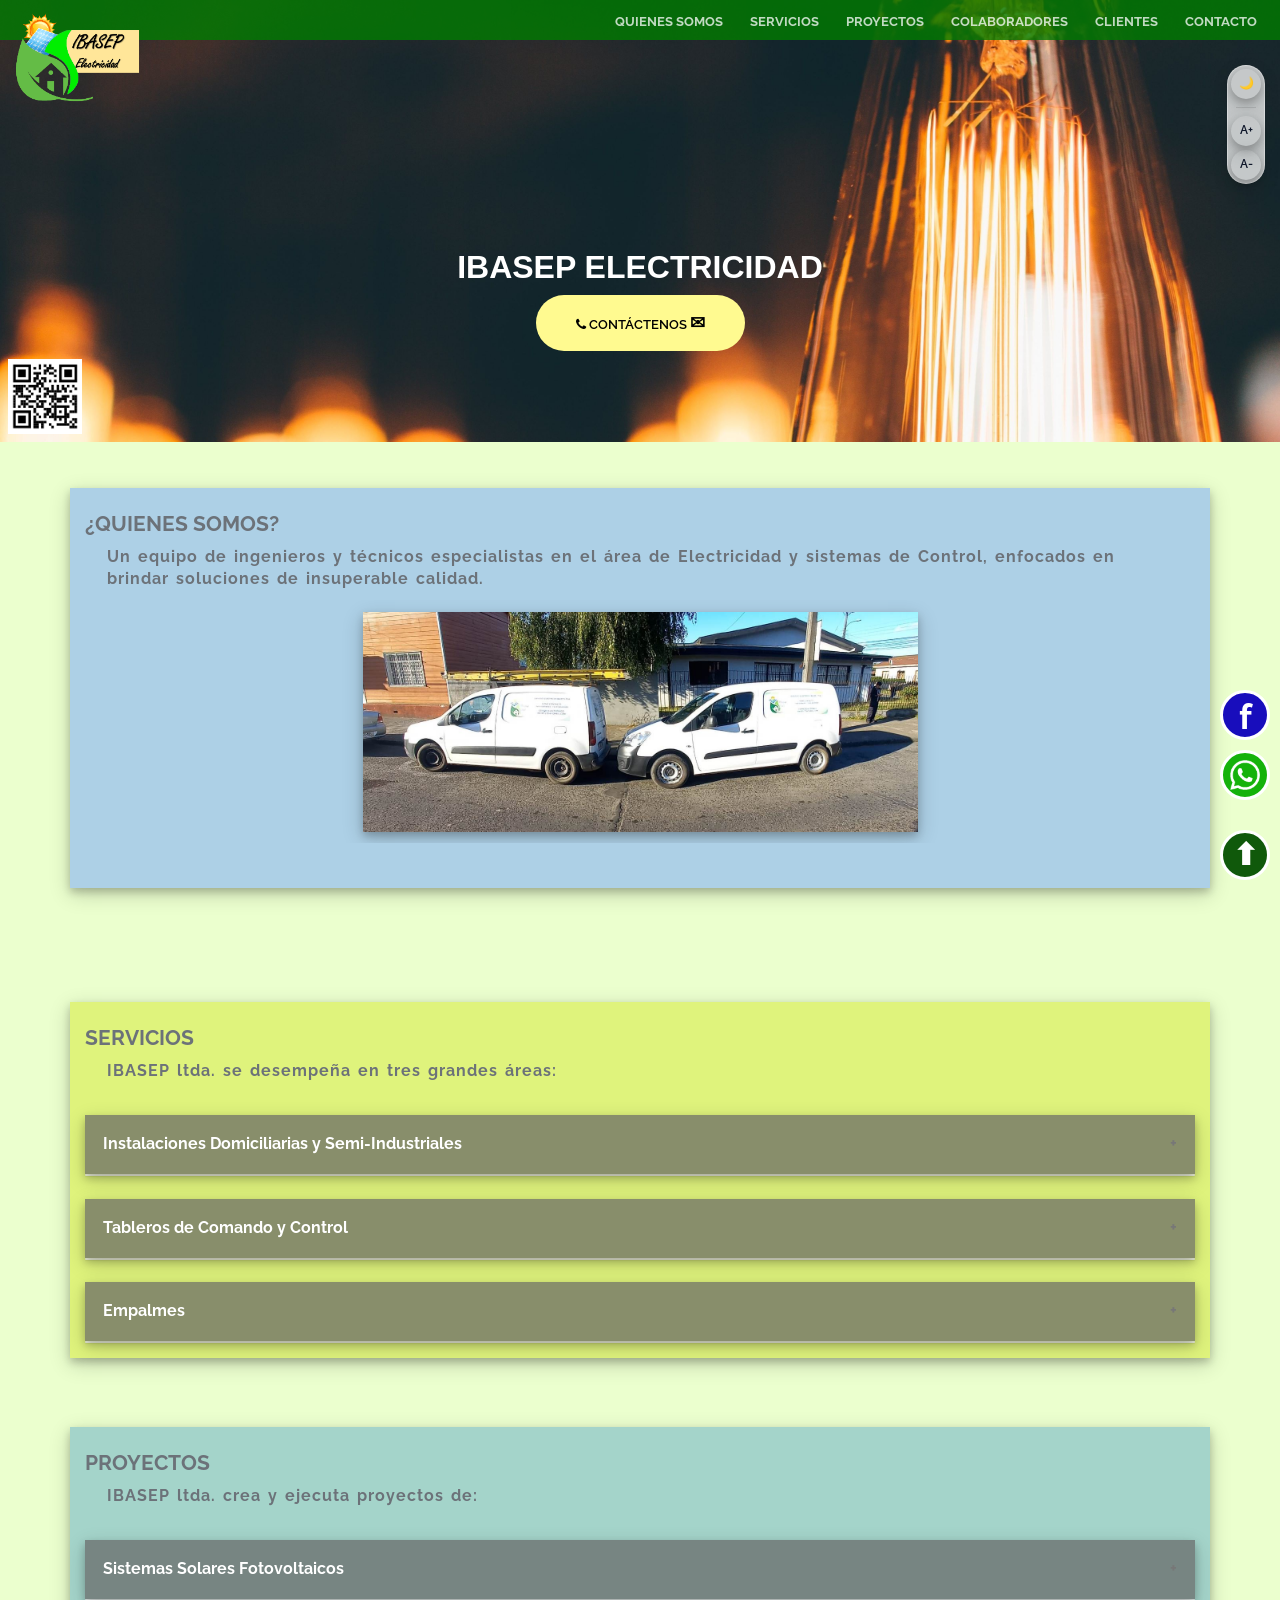
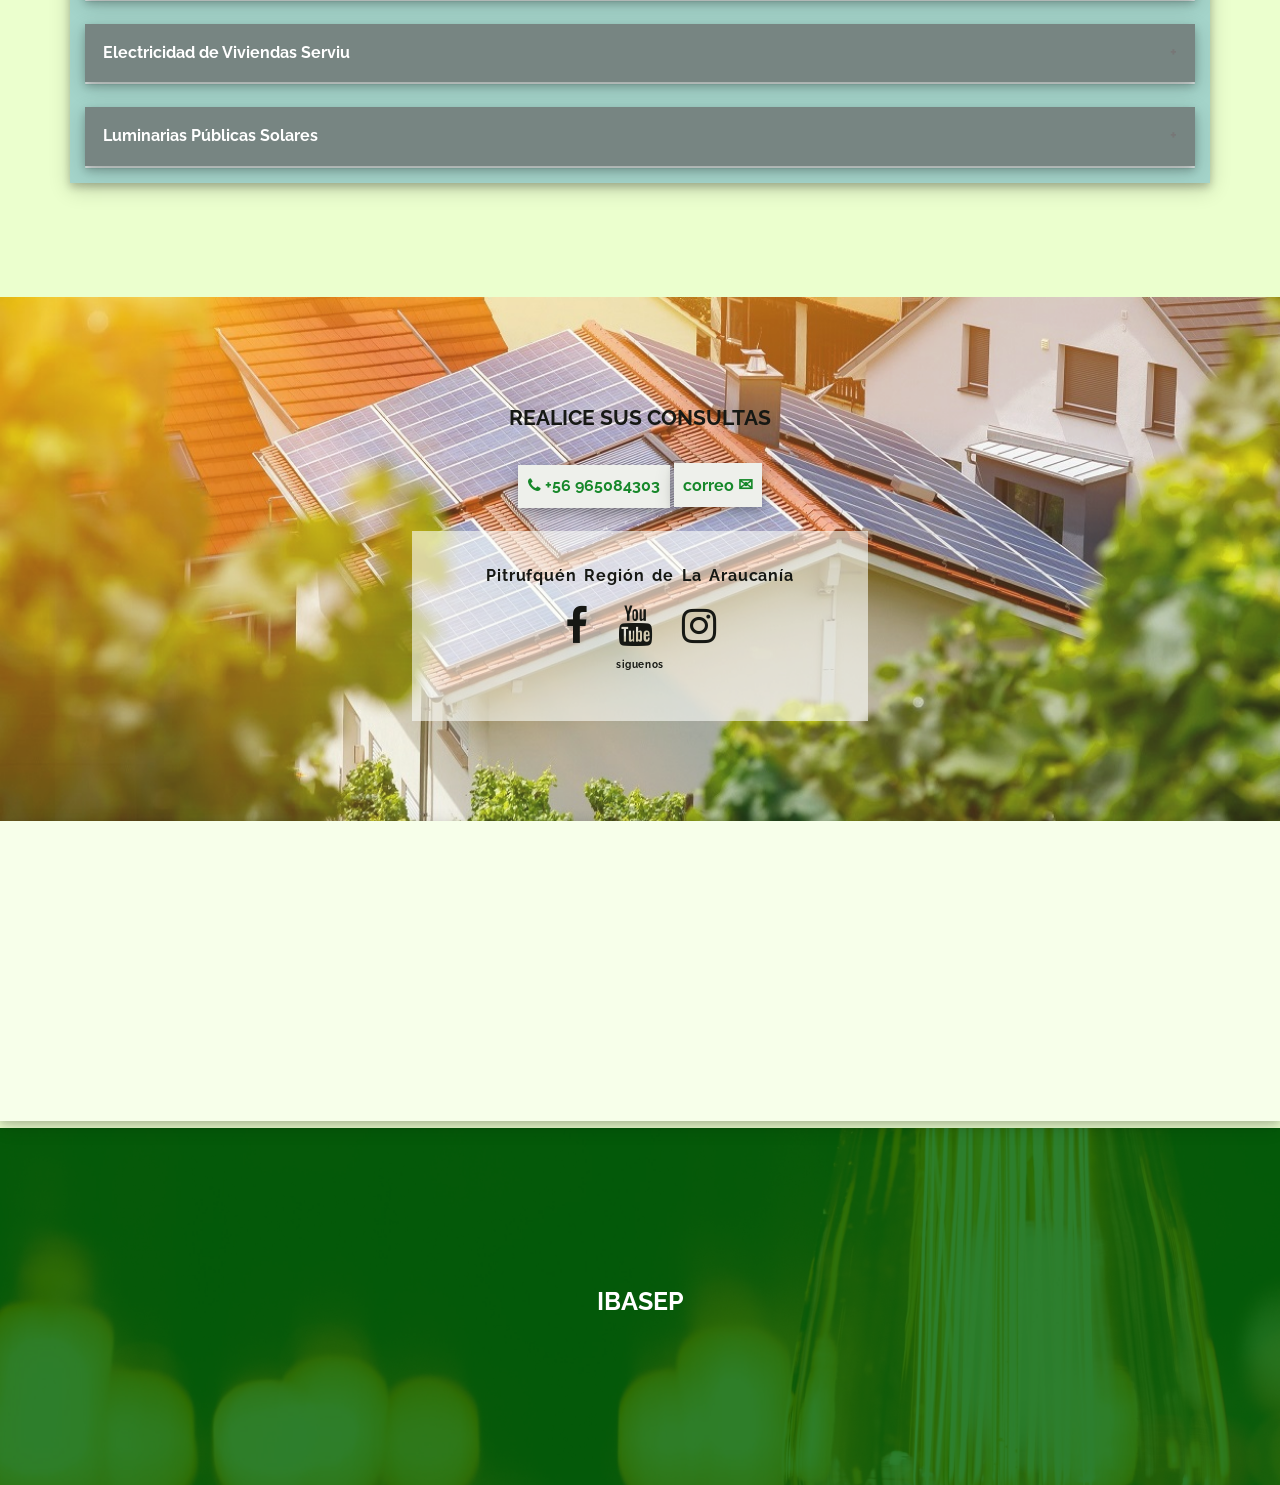
<file: index.html>
<!doctype html>
<!--[if lt IE 7]>      <html class="no-js lt-ie9 lt-ie8 lt-ie7" lang=""> <![endif]-->
<!--[if IE 7]>         <html class="no-js lt-ie9 lt-ie8" lang=""> <![endif]-->
<!--[if IE 8]>         <html class="no-js lt-ie9" lang=""> <![endif]-->
<!--[if gt IE 8]><!--> 
<html class="no-js" lang="es"> <!--<![endif]-->
<head>
    <meta charset="UTF-8">
    <meta name="description" content="">
    <meta name="viewport" content="width=device-width, initial-scale=1">
    <title>IBASEP|Pitrufquén</title>
    <link rel="apple-touch-icon" sizes="180x180" href="apple-icon-180x180.png">
    <link rel="icon" type="image/png" sizes="192x192" href="android-icon-192x192.png">
    <link rel="icon" type="image/png" sizes="32x32" href="images/icon.png">
    <link rel="icon" type="image/png" sizes="96x96" href="images/icon.png">
    <link rel="icon" type="image/png" sizes="16x16" href="images/icon.png">
    <link rel="stylesheet" href="css/bootstrap.min.css">
    <link rel="stylesheet" href="css/flexslider.css">
    <link rel="stylesheet" href="css/jquery.fancybox.css">
    <link rel="stylesheet" href="css/main.css">
    <link rel="stylesheet" href="css/responsive.css">
    <link rel="stylesheet" href="css/animate.min.css">
    <link rel="stylesheet" href="https://maxcdn.bootstrapcdn.com/font-awesome/4.4.0/css/font-awesome.min.css">

    <link rel="stylesheet" href="css/estilo_form.css">
    <link rel="stylesheet" href="css/acces.css">
	
</head>

<body>
        <!--
        <audio controls src="audios/departamentos.mp3" type="audio/mp3" style="top: 1000px; width: 400px; opacity: 80%;"></audio>
        -->
	<section class="banner" role="banner">
        <header id="header">
            <a class="logo" href="#"><img src="images/logo.png" alt="" width="130px" height="auto" style="margin: 1% 2%;"></a>

            <div class="header-content clearfix">
                
                <nav class="navigation" role="navigation">
                    <ul class="primary-nav">  
						<li><a href="#quienessomos">QUIENES SOMOS</a></li>
						<li><a href="#servicios">SERVICIOS</a></li>
						<li><a href="#proyectos">PROYECTOS</a></li>
						<li><a href="#colaboradores">COLABORADORES</a></li>
						<li><a href="#clientes">CLIENTES</a></li>
                        <li><a href="#contacto">Contacto</a></li>                                          
                    </ul>
                </nav>
                <a href="#" class="nav-toggle">Menu<span></span></a>
            </div><!-- header content -->
        </header><!-- header -->
        <div class="container">
            <div class="col-md-10 col-md-offset-1">
                <div class="banner-text text-center">
                    <h1>IBASEP ELECTRICIDAD<br></h1>
                    <a href="#contacto" class="btn btn-large" style="color: black;"><i class="fa fa-phone"></i> Cont&aacute;ctenos <span style="font-size: 18px;">&#9993</span></a>
                </div><!-- banner text -->
            </div>
        </div>
            <!--QR para escanear y acceder desde el movil-->
            <img style="position: relative; padding:8px; width: 90px; border: 0px;" src="images/qr_ibasep.png">
            <!-- Menú de Accesibilidad - Tamaño de Letra - Modo Oscuro
            <button id="aumentar" title="Aumentar tamaño de letra">+ A</button>
            <button id="disminuir" title="Disminuir tamaño de letra">- A</button>
            <button id="modo" title="Fondo Oscuro/Claro" class="btn-dark" onclick="cambiarModo()">☀</button>-->
    </section><!-- fin banner -->
        
<div class="container">

		 <br><br>
		<!--QUIENES SOMOS -->
		<section id="quienessomos">
		   <h5>¿QUIENES SOMOS?</h5>
		   <p>Un equipo de ingenieros y técnicos especialistas en el área de Electricidad y sistemas de Control, enfocados en brindar soluciones de insuperable calidad.</p>
			<a href="images/movil.jpeg" class="work-box"><img src="images/movil.jpeg"></a>
			<br><br>

		</section><br><br><br>
		   <!--FIN QUIENES SOMOS -->

		<br><br>
		<!-- SERVICIOS -->
		<section id="servicios">
		   <h5 id="">SERVICIOS</h5>

		   <p>IBASEP ltda. se desempeña en tres grandes áreas:</p>

			<br>
		   <button class="mas">Instalaciones Domiciliarias y Semi-Industriales</button>
		   <div class="panel">
			<br><br>
			   <p>Instalaciones domiciliarias, reparación de líneas, instalaciones semi-industriales</p>
				<a href="images/servicios/servicios (1) - info.jpg" class="work-box"><img src="images/servicios/servicios (1).jpeg"></a>
			   	<a href="images/servicios/servicios (2) - info.jpg" class="work-box"><img src="images/servicios/servicios (2).jpeg"></a>
				
				<a href="images/servicios/servicios (4) - info.jpg" class="work-box"><img src="images/servicios/servicios (4).jpg"></a>
				<a href="images/servicios/servicios (5) - info.jpg" class="work-box"><img src="images/servicios/servicios (5).jpg"></a>
				<a href="images/servicios/servicios (8) - info.jpg" class="work-box"><img src="images/servicios/servicios (8).jpeg"></a>
				
			 <p></p>
			<br><br>
		   </div>
			<br>
		   <button class="mas">Tableros de Comando y Control</button>
		   <div class="panel">
			<br><br>
			   <a href="images/servicios/servicios (3) - info.jpg" class="work-box"><img src="images/servicios/servicios (3).jpeg"></a>
			   <a href="images/servicios/servicios (10) - info.jpg" class="work-box"><img src="images/servicios/servicios (10).jpeg"></a>
			   <a href="images/servicios/servicios (7) - info.jpg" class="work-box"><img src="images/servicios/servicios (7).jpeg"></a>
			   <a href="images/servicios/servicios (9) - info.jpg" class="work-box"><img src="images/servicios/servicios (9).jpeg"></a>
			    
			 <p></p>
			<br><br>
		   </div>
			<br>
		   <button class="mas">Empalmes</button>
		   <div class="panel">
			<br><br>
			 <p></p>
			<br><br>
		   </div>
		</section><br><br><br>
		<!-- FIN SERVICIOS -->
		<!-- PROYECTOS -->
		<section id="proyectos">
		   <h5 id="">PROYECTOS</h5>

		   <p>IBASEP ltda. crea y ejecuta proyectos de:</p>

			<br>
		   <button class="mas">Sistemas Solares Fotovoltaicos</button>
		   <div class="panel">
			<br><br>
			   <a href="images/proyectos/proyecto (2) - info.jpg" class="work-box"><img src="images/proyectos/proyecto (2).jpeg"></a>
			   <a href="images/proyectos/proyecto (3) - info.jpg" class="work-box"><img src="images/proyectos/proyecto (3).jpeg"></a>
			    <a href="images/proyectos/proyecto (11) - info.jpg" class="work-box"><img src="images/proyectos/proyecto (11).jpg"></a>
			    <a href="images/proyectos/proyecto (12) - info.jpg" class="work-box"><img src="images/proyectos/proyecto (12).jpg"></a>
			   <a href="images/proyectos/proyecto (13) - info.jpg" class="work-box"><img src="images/proyectos/proyecto (13).jpg"></a>
			 <p></p>
			<br><br>
		   </div>
			<br>
		   <button class="mas">Electricidad de Viviendas Serviu</button>
		   <div class="panel">
			<br><br>
			   <a href="images/proyectos/proyecto (6).jpeg" class="work-box"><img src="images/proyectos/proyecto (6).jpeg"></a>
			   <a href="images/proyectos/proyecto (7).jpeg" class="work-box"><img src="images/proyectos/proyecto (7).jpeg"></a>
			   <a href="images/proyectos/proyecto (8).jpeg" class="work-box"><img src="images/proyectos/proyecto (8).jpeg"></a>

			 <p></p>
			<br><br>
		   </div>
			<br>
		   <button class="mas">Luminarias Públicas Solares</button>
		   <div class="panel">
			<br><br>
			 <p></p>
			<br><br>
		   </div>
		</section><br><br><br>
		<!-- FIN PROYECTOS -->
	
		<!-- COLABORADORES -->
		<section id="colaboradores">
			
		</section>
		<!-- FIN COLABORADORES -->
		<!-- CLIENTES -->
		<section id="clientes">
			
		</section>
		<!-- FIN CLIENTES -->
</div><br><br>
	
 <!-- barra -->
    <section id="barra" style="height: 0px;"></section>

<div id="contacto" style="width: 100%; opacity: 0.9;">
    <section id="contactobox" class="container text-center">
        <h5>Realice sus consultas</h5><br>
        <a href="tel:+56965084303" target="_blank"><button style="padding: 10px;"><i class="fa fa-phone"></i> +56 965084303</button></a>
        <a href="mailto:ibasep.ltda@gmail.com" target="_blank"><button style="padding: 9px;"> correo <span style="font-size: 18px;">&#9993</span></button></a>
		<br><br>

		<div id="rrss">
			<p style="font-size: 1rem;">Pitrufquén Región de La Araucanía</p>

			<a href="https://www.facebook.com/profile.php?id=100091208290099" target="_blank"><i class="fa fa-facebook" style="color: black;"></i></a>&nbsp;&nbsp;
			<a href="https://www.youtube.com/@ibaseppitrufquen" target="_blank"><i class="fa fa-youtube" style="color: black;"></i></a>&nbsp;&nbsp;
			<a href="https://www.instagram.com/ibasep_pitrufquen/" target="_blank"><i class="fa fa-instagram" style="color: black;"></i></a>
			<p style="font-size: 10px;">siguenos</p>
		</div>
    </section>
</div>
<div>    <!-- MAPA -->
	<iframe src="https://www.google.com/maps/embed?pb=!1m18!1m12!1m3!1d396960.83634991635!2d-72.92635251437882!3d-38.98664118353519!2m3!1f0!2f0!3f0!3m2!1i1024!2i768!4f13.1!3m3!1m2!1s0x9614e3b5aa217be7%3A0x96d79e02a33a891c!2zUGl0cnVmcXXDqW4sIEFyYXVjYW7DrWE!5e0!3m2!1ses!2scl!4v1679243034115!5m2!1ses!2scl" width="100%" height="300" style="border:0; opacity: 0.8;" allowfullscreen="" loading="lazy" referrerpolicy="no-referrer-when-downgrade"></iframe>
	<br>
</div>
    
 <footer id="foot" class="footer">
        <div class="footer-top">
            <div class="container">
                <div class="row">
                    
                  <h5>IBASEP</h5>  
                  
                </div>
            </div>
        </div>
    </footer><!-- footer -->
	<a href="https://www.facebook.com/profile.php?id=100091208290099" target="_blank" id="face" style="width: 50px; height: 50px; position: fixed; right: 10px; bottom: 160px; z-index: 1000; padding: 1px; border: solid white 3px; border-radius: 50px; background-color: rgba(13,0,187,0.95); color: white; font-size: 35px; text-decoration: none; text-align: center; z-index: 10;"><span style="bottom: 2px; position: relative;">f</span></a>
	
	<a href="https://api.whatsapp.com/send?phone=56965084303&text=Desde Web Ibasep, Hola mi nombre es " target="_blank" id="wsp" style="width: 50px; height: 50px; position: fixed; right: 10px; bottom: 100px; z-index: 1000; padding: 1px; border: solid white 3px; border-radius: 50px; background-color: rgba(10,174,0,0.95); color: white; font-size: 35px; text-decoration: none; text-align: center; z-index: 10;"><img src="images/wsp.png" style="width: 30px; bottom: 7px; position: relative;"></a>
	
	
	<a href="#" id="up" style="width: 50px; height: 50px; position: fixed; right: 10px; bottom: 20px; z-index: 1000; padding: 1px; border: solid white 3px; border-radius: 50px; background-color: rgba(5,81,0,0.95); color: white; font-size: 30px; text-decoration: none; text-align: center; z-index: 100;">&#11014;</a>

<div class="accessibility-panel">
    <button id="theme-toggle" class="access-btn" title="Cambiar tema (Claro/Oscuro)">
        <span class="icon-sun">☀️</span>
        <span class="icon-moon">🌙</span>
    </button>
    <div class="panel-divider"></div>
    <button id="font-increase" class="access-btn" title="Aumentar tamaño de letra">A+</button>
    <button id="font-decrease" class="access-btn" title="Disminuir tamaño de letra">A-</button>
</div>


<!--    
	<button onclick="showDialog()" style="position: fixed; left: 0; bottom: 0; z-index: 1000; padding: 2px;">Contactar al desarrollador</button>

	<dialog id="myDialog" style="background-color: rgba(255,255,255,.8); position: fixed; right: 0; bottom: 0; z-index: 1000; padding: 2px; border: solid 0px;   box-shadow: 0 4px 8px 0 rgba(0, 0, 0, 0.2), 0 6px 20px 0 rgba(0, 0, 0, 0.19);">
		<span style="font-size: 12px;"><b>Benito Ordo&ntilde;ez: </b></span><button onclick="closeDialog()" style="float: right; padding: 2px 5px; border-radius: 10px;">X</button><br><br>
		<a href="https://api.whatsapp.com/send?phone=+56955152485&text=Hola,%20soy%20...,%20Revisada%20la%20nueva%20página%20web%20tengo%20las%20siguientes%20observaciones:%20" target="_blanck"><img src="logoW.png"/></a><br><br>
		<a href="mailto:benitoordonez@gmail.com"><img src="correo.png"> </a>
	</dialog>
-->

<script>
	document.addEventListener('DOMContentLoaded', () => {
    const themeToggle = document.getElementById('theme-toggle');
    const fontIncrease = document.getElementById('font-increase');
    const fontDecrease = document.getElementById('font-decrease');
    const body = document.body;
    const html = document.documentElement;

    // --- LÓGICA DE TEMA (CLARO/OSCURO) ---
    // Cargar preferencia guardada si existe
    if (localStorage.getItem('theme') === 'dark') {
        body.classList.add('oscuro');
    }

    themeToggle.addEventListener('click', () => {
        body.classList.toggle('oscuro');
        // Persistir la elección del ciudadano
        if (body.classList.contains('oscuro')) {
            localStorage.setItem('theme', 'dark');
        } else {
            localStorage.setItem('theme', 'light');
        }
    });

    // --- LÓGICA DE TAMAÑO DE LETRA FLOTANTE ---
    let currentSizePercent = parseInt(localStorage.getItem('fontSizePercent')) || 100;
    
    // Aplicar el tamaño inicial configurado
    html.style.fontSize = `${currentSizePercent}%`;

    fontIncrease.addEventListener('click', () => {
        if (currentSizePercent < 130) { // Límite máximo saludable de accesibilidad
            currentSizePercent += 5;
            updateFontSize();
        }
    });

    fontDecrease.addEventListener('click', () => {
        if (currentSizePercent > 85) { // Límite mínimo
            currentSizePercent -= 5;
            updateFontSize();
        }
    });

    function updateFontSize() {
        html.style.fontSize = `${currentSizePercent}%`;
        localStorage.setItem('fontSizePercent', currentSizePercent);
    }
});
</script>

<!-- script cuadro de diálogo desarrollador -->
<script>
var x = document.getElementById("myDialog"); 
function showDialog() { x.show();} 
function closeDialog() { x.close();} 
</script>



    <script src="https://ajax.googleapis.com/ajax/libs/jquery/1.11.3/jquery.min.js"></script>
    <script>window.jQuery || document.write('<script src="js/jquery.min.js"><\/script>')</script>
    <script src="js/bootstrap.min.js"></script>
    <script src="js/jquery.flexslider-min.js"></script>
    <script src="js/jquery.fancybox.pack.js"></script>
    <script src="js/jquery.waypoints.min.js"></script>
    <script src="js/retina.min.js"></script>
    <script src="js/modernizr.js"></script>
    <script src="js/main.js"></script>
    <script src="js/script.js"></script>
    
    <!-- Google Analytics: change UA-XXXXX-X to be your site's ID. -->
    <script>
        (function(i,s,o,g,r,a,m){i['GoogleAnalyticsObject']=r;i[r]=i[r]||function(){
        (i[r].q=i[r].q||[]).push(arguments)},i[r].l=1*new Date();a=s.createElement(o),
        m=s.getElementsByTagName(o)[0];a.async=1;a.src=g;m.parentNode.insertBefore(a,m)
        })(window,document,'script','//www.google-analytics.com/analytics.js','ga');
       
        ga('create', 'UA-XXXX-X');
        ga('send', 'pageview');
    </script>

    <!--Modo Oscuro-->
    <script type="text/javascript"> 
      function cambiarModo() { 
        var cuerpoweb = document.body; 
        cuerpoweb.classList.toggle("oscuro"); 
      } 
    </script>
    <script src="js/size.js" type="text/javascript"></script>

    <!--AutoPlay audiuos dptos
        <script>
            const dpto = document.querySelectorAll('.dpto');
            const clip = document.querySelectorAll('.clip');
            for (let i = 0; i<dpto.length; i++){
                dpto[i].addEventListener('mouseenter', function(e){
                    clip[i].play();
                })
                dpto[i].addEventListener('mouseout', function(e){
                    clip[i].pause();
                    clip[i].currentTime = 0;
                })
            }
        </script>
    -->

</body>
</html>
</file>
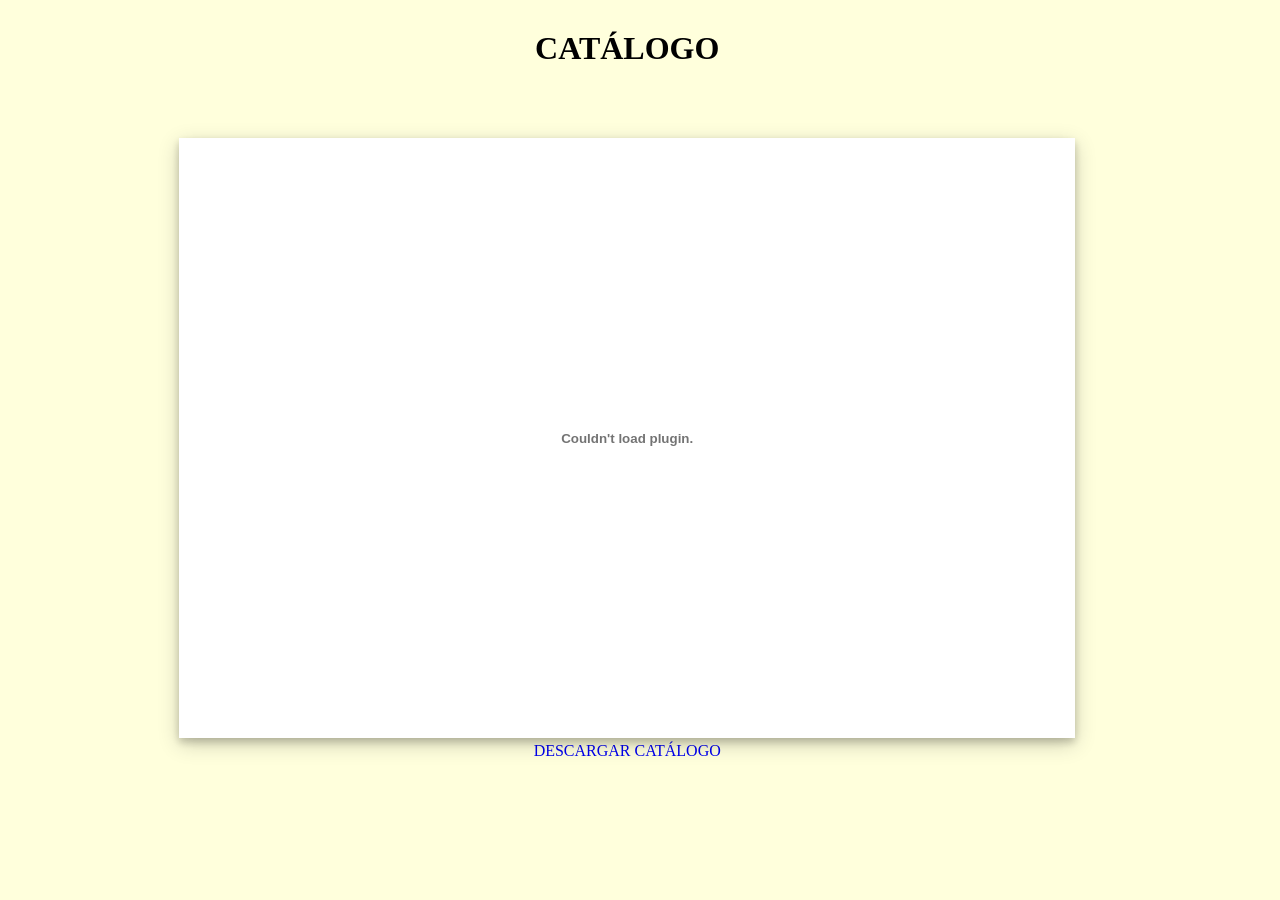
<file: catalogo/index.html>
<!DOCTYPE html>
<html>
<head>
    <meta charset="utf-8">
	<title>CATÁLOGO|IBASEP</title>
	<link rel="stylesheet" type="text/css" href="css/main.css">
</head>
<body>
	<div class="container">
		<h1>CATÁLOGO</h1>
		<embed src="documentos/catalogo.pdf#view=fit" type="application/pdf"/>
	  	<br><a href="documentos/catalogo.pdf" target="_blank">DESCARGAR CATÁLOGO</a><br>	  	
	</div>
	
</body>
</html>
</file>
<file: css/flexslider.css>
/* ====================================================================================================================
 * FONT-FACE
 * ====================================================================================================================*/
@font-face {
  font-family: 'flexslider-icon';
  src: url('fonts/flexslider-icon.eot');
  src: url('fonts/flexslider-icon.eot?#iefix') format('embedded-opentype'), url('fonts/flexslider-icon.woff') format('woff'), url('fonts/flexslider-icon.ttf') format('truetype'), url('fonts/flexslider-icon.svg#flexslider-icon') format('svg');
  font-weight: normal;
  font-style: normal;
}
/* ====================================================================================================================
 * RESETS
 * ====================================================================================================================*/
.flex-container a:hover,
.flex-slider a:hover,
.flex-container a:focus,
.flex-slider a:focus {
  outline: none;
}
.slides,
.slides > li,
.flex-control-nav,
.flex-direction-nav {
  margin: 0;
  padding: 0;
  list-style: none;
}
.flex-pauseplay span {
  text-transform: capitalize;
}
/* ====================================================================================================================
 * BASE STYLES
 * ====================================================================================================================*/
.flexslider {
  margin: 0;
  padding: 0;
}
.flexslider .slides > li {
  display: none;
  -webkit-backface-visibility: hidden;
}
.flexslider .slides img {
  width: 100%;
  display: block;
}
.flexslider .slides:after {
  content: "\0020";
  display: block;
  clear: both;
  visibility: hidden;
  line-height: 0;
  height: 0;
}
html[xmlns] .flexslider .slides {
  display: block;
}
* html .flexslider .slides {
  height: 1%;
}
.no-js .flexslider .slides > li:first-child {
  display: block;
}
/* ====================================================================================================================
 * DEFAULT THEME
 * ====================================================================================================================*/
.flexslider {
  position: relative;
  zoom: 1;
}
.flexslider .slides {
  zoom: 1;
}
.flexslider .slides img {
  height: auto;
}
.flex-viewport {
  max-height: 2000px;
  -webkit-transition: all 1s ease;
  -moz-transition: all 1s ease;
  -ms-transition: all 1s ease;
  -o-transition: all 1s ease;
  transition: all 1s ease;
}
.loading .flex-viewport {
  max-height: 300px;
}
.carousel li {
  margin-right: 5px;
}
.flex-direction-nav {
  *height: 0;
}
.flex-direction-nav a {
  text-decoration: none;
  display: block;
  width: 40px;
  height: 40px;
  margin: -20px 0 0;
  position: absolute;
  top: 50%;
  z-index: 10;
  overflow: hidden;
  opacity: 0;
  cursor: pointer;
  color: rgba(0, 0, 0, 0.8);
  text-shadow: 1px 1px 0 rgba(255, 255, 255, 0.3);
  -webkit-transition: all 0.3s ease-in-out;
  -moz-transition: all 0.3s ease-in-out;
  -ms-transition: all 0.3s ease-in-out;
  -o-transition: all 0.3s ease-in-out;
  transition: all 0.3s ease-in-out;
}
.flex-direction-nav a:before {
  font-family: "flexslider-icon";
  font-size: 40px;
  display: inline-block;
  content: '\f001';
  color: rgba(0, 0, 0, 0.8);
  text-shadow: 1px 1px 0 rgba(255, 255, 255, 0.3);
}
.flex-direction-nav a.flex-next:before {
  content: '\f002';
}
.flex-direction-nav .flex-prev {
  left: -50px;
}
.flex-direction-nav .flex-next {
  right: -50px;
  text-align: right;
}
.flexslider:hover .flex-direction-nav .flex-prev {
  opacity: 0.7;
  left: 10px;
}
.flexslider:hover .flex-direction-nav .flex-prev:hover {
  opacity: 1;
}
.flexslider:hover .flex-direction-nav .flex-next {
  opacity: 0.7;
  right: 10px;
}
.flexslider:hover .flex-direction-nav .flex-next:hover {
  opacity: 1;
}
.flex-direction-nav .flex-disabled {
  opacity: 0!important;
  filter: alpha(opacity=0);
  cursor: default;
}
.flex-pauseplay a {
  display: block;
  width: 20px;
  height: 20px;
  position: absolute;
  bottom: 5px;
  left: 10px;
  opacity: 0.8;
  z-index: 10;
  overflow: hidden;
  cursor: pointer;
  color: #000;
}
.flex-pauseplay a:before {
  font-family: "flexslider-icon";
  font-size: 20px;
  display: inline-block;
  content: '\f004';
}
.flex-pauseplay a:hover {
  opacity: 1;
}
.flex-pauseplay a.flex-play:before {
  content: '\f003';
}
.flex-control-nav {
  width: 40%;
  position: absolute;
  bottom: 20px;
  left: 50px;
  z-index: 100;
}
.flex-control-nav li {
  margin: 0 6px;
  display: inline-block;
  zoom: 1;
  *display: inline;
}
.flex-control-paging li a {
  width: 40px;
  height: 40px;
  display: block;
  background: #000;
  background: rgba(0,0,0, 0.3);
  cursor: pointer;
  text-indent: -9999px;
  -webkit-border-radius: 20px;
  -moz-border-radius: 20px;
  border-radius: 20px;
  border-style: outset;
}
.flex-control-paging li a:hover {
  background: #fff;
  background: rgba(255,255,255, 0.5);
}
.flex-control-paging li a.flex-active {
  background: #fff;
  background: rgba(255,255,255, 0.5);
  cursor: default;
}
.flex-control-thumbs {
  margin: 5px 0 0;
  position: static;
  overflow: hidden;
}
.flex-control-thumbs li {
  width: 25%;
  float: left;
  margin: 0;
}
.flex-control-thumbs img {
  width: 100%;
  height: auto;
  display: block;
  opacity: .7;
  cursor: pointer;
  -webkit-transition: all 1s ease;
  -moz-transition: all 1s ease;
  -ms-transition: all 1s ease;
  -o-transition: all 1s ease;
  transition: all 1s ease;
}
.flex-control-thumbs img:hover {
  opacity: 1;
}
.flex-control-thumbs .flex-active {
  opacity: 1;
  cursor: default;
}
/* ====================================================================================================================
 * RESPONSIVE
 * ====================================================================================================================*/
@media screen and (max-width: 860px) {
  .flex-direction-nav .flex-prev {
    opacity: 1;
    left: 10px;
  }
  .flex-direction-nav .flex-next {
    opacity: 1;
    right: 10px;
  }
}
</file>
<file: css/main.css>
@import url(http://fonts.googleapis.com/css?family=Raleway:300,400,500,600,700);
@import url(http://fonts.googleapis.com/css?family=Cardo:400,400italic,700);
/* ==========================================================================
*{cursor: url("cursor2.png"), default;}
a, button{cursor: url("cursor3.png"), pointer;}

html{scroll-behavior: smooth;} movimiento suave entre secciones para evitar 
cambios visuales abruptos que puedan desencadenar ataques de epilepsia 
========================================================================== */
html{scroll-behavior: smooth;} 
p {
  word-spacing: .14em; /*separación de palabras*/
  letter-spacing: .06em; /*separación de caracteres*/
  line-height: 22.4px; /*altura de linea*/
   }

h1 {
 
  color: #2d3033; }

h2 {
  font-size: 40px;
 }

h3 {
  
  font-weight: 300; }

h4 {
  font-size: 22px;
  font-weight: 400; }

h5 {
  text-transform: uppercase;
  font-weight: 700; }

button{
  padding: 25px;
  color: rgba(0,124,25,1);
  border: none;
  border-radius: 0;
  box-shadow: 0 4px 8px 0 rgba(0, 0, 0, 0.2), 0 6px 20px 0 rgba(0, 0, 0, 0.19);
}
button:hover {
	background-color: rgba(0,163,40,1);
	color: #eee;
}


iframe, embed{
  background-color: rgba(255,255,255,0.7);
  box-shadow: 0 4px 8px 0 rgba(0, 0, 0, 0.2), 0 6px 20px 0 rgba(0, 0, 0, 0.19);
}

/*BARRA*/
#barra{
	
	width: 100%;
	text-align: center;
}

.container{
	
}
.container a > img{
    box-shadow: 0 4px 8px 0 rgba(0, 0, 0, 0.2), 0 6px 20px 0 rgba(0, 0, 0, 0.19);
}

.shareface{
  right: 0px;
  margin-left: 10px; 
  width: 40px;
  
}

.mas{
  background-color: rgba(100,100,100,0.7);
  color: #fff;
  font-weight: bold;
  cursor: pointer;
  padding: 18px;
  width: 100%;
  border: none;
  text-align: left;
  outline: none;
  transition: 0.1s;
}

.active, .mas:hover {
  background-color: #333;
  color: #eee;
}

.mas:after {
  content: '\002B';
  color: #777;
  font-weight: bold;
  float: right;
  margin-left: 5px;
}

.panel {
  color: #000;
  padding: 0 18px;
  background-color: rgba(255, 255, 255, 0.8);
  max-height: 0;
  overflow: hidden;
  transition: max-height 0.2s ease-out;
  margin-bottom: 0px;
  height: auto;
}
.panel button{
  padding: 5px;
  border-radius: 0px;
  box-shadow: 0 0 0;
}


.btn {
  background-color: rgba(255,250,144,1.00);
  color: #333;
  font-size: 13px;
  font-weight: 600;
  border: 0;
  -moz-border-radius: 2px;
  -webkit-border-radius: 2px;
  border-radius: 50px;
  display: inline-block;
  text-transform: uppercase; }
  .btn:hover, .btn:focus {
  background-color: rgba(255,234,47,1.00);
    color: #000; 
    font-size: 15px;
  }
  .btn-large {
    padding: 15px 40px; }

/* ==========================================================================
	General Styles
========================================================================== */
a {
  color: rgb(50,50,0); }

a:hover, a:focus {
  text-decoration: none;
  -moz-transition: background-color, color, 0.2s;
  -o-transition: background-color, color, 0.2s;
  -webkit-transition: background-color, color, 0.2s;
  transition: background-color, color, 0.2s; }

body {
    background-color: rgba(235,255,206,1.00);
    -webkit-transition: background-color 0.2s ease-in-out;
    transition: background-color 0.2s ease-in-out;

  font-family: "Raleway", sans-serif;
  font-weight: 700;
  color: #6c7279; }

ul, ol {
  margin: 0;
  padding: 0; }

.section {
  padding: 100px 0;
   }

.no-padding {
  padding: 0; }

.no-gutter [class*=col-] {
  padding-right: 0;
  padding-left: 0; }

/* ==========================================================================
	$Header
========================================================================== */
#header {
  position: fixed;
  width: 100%;
  z-index: 999; 
  background-color: rgba(1,124,0,0.80);
}
  #header .header-content {
    border-bottom: 1px solid rgba(255, 255, 255, 0);
    margin: 0 auto;
    max-width: 1600px;
    padding: 10px 0;
    width: 100%;
    height: 40px;
    -moz-transition: padding 0.3s;
    -o-transition: padding 0.3s;
    -webkit-transition: padding 0.3s;
    transition: padding 0.3s; }
  #header .logo {
    position: absolute;
    float: left;
    top: 10px;
    left: 10px }

#header.fixed {
 background-color: rgba(1,124,0,0.80);}
  #header.fixed .header-content {
    border-bottom: 0;
    padding: 5px 0; }
  #header.fixed .nav-toggle {
    top: 18px; }

#contacto{
	height: auto;
 	background: url("../images/fondo.jpg") no-repeat;
	background-size:cover;
}
#contacto {color: #000;}
#contactobox{
	height: auto;
	padding-bottom: 100px;
	padding-top: 100px;
	background-color: rgba(255,255,255,0.01);
}
#rrss{
	font-size: 2.5rem; 
	background-color: rgba(255,255,255,0.6); 
	width: 40%;
	min-width: 250px;
	margin: auto;
	padding: 3%;
}

.navigation.open {
  opacity: 0.9;
  visibility: visible;
  -moz-transition: opacity 0.5s;
  -o-transition: opacity 0.5s;
  -webkit-transition: opacity 0.5s;
  transition: opacity 0.5s; }

.navigation {
  float: right; 
  margin-left: 90px;
}
  .navigation li {
    display: inline-block; 
    vertical-align: middle;}
  .navigation a {
    color: rgba(255, 255, 255, 0.75);
    font-weight: 700;
    margin-right: 23px;
    text-transform: uppercase; }
.navigation a:hover{
	text-decoration: underline rgba(230,230,0,1) 8px;
    color: #fff;
}

.navigation a.active {
      color: #fff; }

.nav-toggle {
  display: none;
  height: 44px;
  overflow: hidden;
  position: fixed;
  right: 5%;
  text-indent: 100%;
  top: 10px;
  white-space: nowrap;
  width: 44px;
  z-index: 99999;
  -moz-transition: all 0.3s;
  -o-transition: all 0.3s;
  -webkit-transition: all 0.3s;
  transition: all 0.3s; }
  .nav-toggle:before, .nav-toggle:after {
    border-radius: 50%;
    content: "";
    height: 100%;
    left: 0;
    position: absolute;
    top: 0;
    width: 100%;
    -moz-transform: translateZ(0);
    -ms-transform: translateZ(0);
    -webkit-transform: translateZ(0);
    transform: translateZ(0);
    -moz-backface-visibility: hidden;
    -webkit-backface-visibility: hidden;
    backface-visibility: hidden;
    -moz-transition-property: -moz-transform;
    -o-transition-property: -o-transform;
    -webkit-transition-property: -webkit-transform;
    transition-property: transform; }
  .nav-toggle:before {
    background-color: rgba(7,121,0,0.95);
    -moz-transform: scale(1);
    -ms-transform: scale(1);
    -webkit-transform: scale(1);
    transform: scale(1);
    -moz-transition-duration: 0.3s;
    -o-transition-duration: 0.3s;
    -webkit-transition-duration: 0.3s;
    transition-duration: 0.3s; }
  .nav-toggle:after {
    background-color: rgba(7,121,0,0.95);
    -moz-transform: scale(0);
    -ms-transform: scale(0);
    -webkit-transform: scale(0);
    transform: scale(0);
    -moz-transition-duration: 0s;
    -o-transition-duration: 0s;
    -webkit-transition-duration: 0s;
    transition-duration: 0s; }
  .nav-toggle span {
    background-color: #fff;
    bottom: auto;
    display: inline-block;
    height: 3px;
    left: 50%;
    position: absolute;
    right: auto;
    top: 50%;
    width: 18px;
    z-index: 10;
    -moz-transform: translateX(-50%) translateY(-50%);
    -ms-transform: translateX(-50%) translateY(-50%);
    -webkit-transform: translateX(-50%) translateY(-50%);
    transform: translateX(-50%) translateY(-50%); }
    .nav-toggle span:before, .nav-toggle span:after {
      background-color: #fff;
      content: "";
      height: 100%;
      position: absolute;
      right: 0;
      top: 0;
      width: 100%;
      -moz-transform: translateZ(0);
      -ms-transform: translateZ(0);
      -webkit-transform: translateZ(0);
      transform: translateZ(0);
      -moz-backface-visibility: hidden;
      -webkit-backface-visibility: hidden;
      backface-visibility: hidden;
      -moz-transition: -moz-transform 0.3s;
      -o-transition: -o-transform 0.3s;
      -webkit-transition: -webkit-transform 0.3s;
      transition: transform 0.3s; }
    .nav-toggle span:before {
      -moz-transform: translateY(-6px) rotate(0deg);
      -ms-transform: translateY(-6px) rotate(0deg);
      -webkit-transform: translateY(-6px) rotate(0deg);
      transform: translateY(-6px) rotate(0deg); }
    .nav-toggle span:after {
      -moz-transform: translateY(6px) rotate(0deg);
      -ms-transform: translateY(6px) rotate(0deg);
      -webkit-transform: translateY(6px) rotate(0deg);
      transform: translateY(6px) rotate(0deg); }
  .nav-toggle.close-nav:before {
    -moz-transform: scale(0);
    -ms-transform: scale(0);
    -webkit-transform: scale(0);
    transform: scale(0); }
  .nav-toggle.close-nav:after {
    -moz-transform: scale(1);
    -ms-transform: scale(1);
    -webkit-transform: scale(1);
    transform: scale(1); }
  .nav-toggle.close-nav span {
    background-color: rgba(255, 255, 255, 0); }
    .nav-toggle.close-nav span:before, .nav-toggle.close-nav span:after {
      background-color: #fff; }
    .nav-toggle.close-nav span:before {
      -moz-transform: translateY(0) rotate(45deg);
      -ms-transform: translateY(0) rotate(45deg);
      -webkit-transform: translateY(0) rotate(45deg);
      transform: translateY(0) rotate(45deg); }
    .nav-toggle.close-nav span:after {
      -moz-transform: translateY(0) rotate(-45deg);
      -ms-transform: translateY(0) rotate(-45deg);
      -webkit-transform: translateY(0) rotate(-45deg);
      transform: translateY(0) rotate(-45deg); }

/* ==========================================================================
	$Banner
========================================================================== */
.banner {
  
  background-image: url("../images/header.jpg");
  background-position: center top;
  background-repeat: no-repeat;
  -moz-background-size: 100%;
  -o-background-size: 100%;
  -webkit-background-size: 100%;
  background-size: 100%;
  min-height: 150px; }

.banner-text {
  padding-top: 25%; }
  .banner-text h1 {
    color: #fff;
    font-family: "Open Sans", sans-serif;
    font-weight: 700;
    text-transform: uppercase; }
  .banner-text p {
    color: #fff;
    font-size: 22px;
    font-weight: 300;
    line-height: 1.5;
    margin-bottom: 8px; }


/* ==========================================================================
	$Features
========================================================================== */
.features{
  background-color: rgba(220,210,100,0);
}
.feature {
  background-color: rgba(220,210,100,0);
  height: auto;
  min-height: 430px;
  margin-bottom: 20px;
  padding: 10px 0 20px 0;
  /*overflow: hidden;*/
  }
  .feature-content {
    background-color: rgba(220,210,100,0);
    padding: 0 15px;
    margin-top: 3px; }
  .feature .icon {
    color: #e84545;
    font-size: 60px; }
  .dpto{
    height: 61px; /*altura standart de iconos*/
  }

/* ==========================================================================
	$Works
========================================================================== */
.work {
  -moz-box-shadow: 0 0 0 1px #fff;
  -webkit-box-shadow: 0 0 0 1px #fff;
  box-shadow: 0 0 0 1px #fff;
  min-height: 350px;
  overflow: hidden;
  position: relative;
  visibility: hidden; }
  .work .overlay {
    background: rgba(255, 215, 0, 0.5);
    height: 100%;
    left: 0;
    opacity: 0;
    position: absolute;
    top: 0;
    width: 100%;
    -moz-transition: opacity, 0.3s;
    -o-transition: opacity, 0.3s;
    -webkit-transition: opacity, 0.3s;
    transition: opacity, 0.3s; }
  .work .overlay-caption {
    position: absolute;
    text-align: center;
    top: 50%;
    width: 100%;
    -moz-transform: translateY(-50%);
    -ms-transform: translateY(-50%);
    -webkit-transform: translateY(-50%);
    transform: translateY(-50%); }
  .work h5, .work p, .work img {
    -moz-transition: all, 0.5s;
    -o-transition: all, 0.5s;
    -webkit-transition: all, 0.5s;
    transition: all, 0.5s; }
  .work h5, .work p {
    color: #000;
    margin: 0;
    opacity: 0; }
  .work h5 {
    margin-bottom: 5px;
    -moz-transform: translate3d(0, -200%, 0);
    -ms-transform: translate3d(0, -200%, 0);
    -webkit-transform: translate3d(0, -200%, 0);
    transform: translate3d(0, -200%, 0); }
  .work p {
    -moz-transform: translate3d(0, 200%, 0);
    -ms-transform: translate3d(0, 200%, 0);
    -webkit-transform: translate3d(0, 200%, 0);
    transform: translate3d(0, 200%, 0); }

.work-box:hover img {
  -moz-transform: scale(1.2);
  -ms-transform: scale(1.2);
  -webkit-transform: scale(1.2);
  transform: scale(1.2); }
.work-box:hover .overlay {
  opacity: 1; }
  .work-box:hover .overlay h5, .work-box:hover .overlay p {
    opacity: 1;
    -moz-transform: translate3d(0, 0, 0);
    -ms-transform: translate3d(0, 0, 0);
    -webkit-transform: translate3d(0, 0, 0);
    transform: translate3d(0, 0, 0); }

/* Prevent scaled images from overflowing their container */
.work-box{
  overflow: hidden;
  max-width: 100%;
  display: inline-block;
}
.work-box img{
  width: 100%;
  height: auto;
  display: block;
  transition: transform .35s ease;
}

/* Disable hover scaling on touch / small devices */
@media (hover: none), (max-width: 768px){
  .work-box:hover img,
  .work-box img{
    -moz-transform: none !important;
    -ms-transform: none !important;
    -webkit-transform: none !important;
    transform: none !important;
  }
}


#quienessomos, #servicios, #proyectos, #TransparenciaP, #TransparenciaA{
	box-shadow: 0 4px 8px 0 rgba(0, 0, 0, 0.2), 0 6px 20px 0 rgba(0, 0, 0, 0.19);
}
/* ==========================================================================
  quienes somos
========================================================================== */
#quienessomos{
  	background-color: rgba(112, 161, 255, 0.5);
	padding: 15px;
}
#quienessomos p{
	margin: 10px 5% 10px 2%;
}
#quienessomos img{
  max-width: 50%;
  height: auto;
  display: block;
  margin: 1% auto;
  object-fit: contain;
}
/* ==========================================================================
  SERVICIOS
========================================================================== */
#servicios{
  	background-color: rgba(204,224,0,0.40);
	padding: 15px;
}
#servicios p{
	margin: 10px 5% 10px 2%;
}
#servicios img{
	height: auto;
	margin: 1%;
}
/* ==========================================================================
  PROYECTOS
========================================================================== */
#proyectos{
  	background-color: rgba(0,112,193,0.30);
	padding: 15px;
}
#proyectos p{
	margin: 10px 5% 10px 2%;
}
#proyectos img{
	height: auto;
	margin: 1%;
}
/* ==========================================================================
	autoshow
========================================================================== */
#autoshow{
	height: 15vw;
}
#autoshow img{
	height: 10vw;
	margin: 1% auto;
	box-shadow: none;
}








.teams{
  background-color: rgba(220,210,100,0.2);
}
.person {
  max-width: 270px; }
  .person-content {
    margin-top: 20px; }
  .person h4 {
    font-weight: 400; }
  .person h5 {
    color: #e84545;
    font-size: 13px;
    font-weight: 400;
    margin-bottom: 20px; }

.social-icons, .footer .footer-share {
  margin-top: 30px; }
  .social-icons li, .footer .footer-share li {
    float: left; }
  .social-icons a, .footer .footer-share a {
    border: 1px solid #e8ecee;
    -moz-border-radius: 2px;
    -webkit-border-radius: 2px;
    border-radius: 2px;
    color: #c6cacc;
    display: block;
    font-size: 46px;
    height: 60px;
    margin-top: 5px;
    text-align: center;
    width: 60px; }
    .social-icons a:hover, .footer .footer-share a:hover {
      background-color: rgba(0,8,125,1);
      border-color: rgba(0,8,125,1);
      color: #eee; }

/* ==========================================================================
	$Testimonials
========================================================================== */
.testimonials {
  width: 100%;
  background-color: #c3c364;
  background: linear-gradient(to right, #BF953F, #FCF6BA, #B38728, #FBF5B7, #AA771C); 
  }
  .testimonials blockquote {
    border: 0;
    margin: 0;
    padding: 20px 5% 0; }
  .testimonials p {
    color: #000;
    font: italic 36px "Cardo", Georgia, "Times New Roman", serif; }
  .testimonials cite {
    color: #666;
    display: block;
    font-size: 13px;
    font-style: normal;
    font-weight: 600;
    margin-top: 10px;
    text-transform: uppercase; }


/* ==========================================================================
	$Footer
========================================================================== */
  .footer {
    background: url("../images/header.jpg");
    background-size: cover;
    background-position: center;
    text-align: center;
	color: #fff;
  }
  .footer-top {
    z-index: -10;
    background-color: rgba(0,100,2,0.82);  
    padding: 150px 50px; 
  }

  .footer-bottom {
    background-color: #313454;
    padding: 20px 0; }
  .footer .footer-col {
    margin-bottom: 80px; }
  .footer h5 {
    color: #fff;
	font-size: 25px;
	}
  .footer h5 {
    margin-bottom: 20px; }
	#gomuni :hover, #gohome :hover{
		color: rgba(48,0,245,1.00);
		  -moz-transition: background-color, color, 0.2s;
		  -o-transition: background-color, color, 0.2s;
		  -webkit-transition: background-color, color, 0.2s;
		  transition: background-color, color, 0.2s; 
	}
  .footer p {
    color: rgba(255, 255, 255, 0.5); }
  .footer a {
    color: #fff; 
	font-size: 1rem;
	text-transform: uppercase;
	font-weight: 700;
	line-height: 2;
	}
    .footer a:hover {
      color: rgba(48,0,245,1.00); }
  .footer .footer-share {
    margin-top: 0; }
    .footer .footer-share li {
      display: inline-block;
      float: none; }
    .footer .footer-share a {
      border-width: 2px;
      color: #fff; }
  .footer .fa-heart {
    color: #e84545;
    font-size: 11px;
    margin: 0 2px; }
.footer .fa{
	vertical-align: top;
	padding-top: 6px;

}
/* ==========================================================================
	$Utilities
========================================================================== */
.work:nth-child(1) {
  -moz-animation-delay: 0.1s;
  -webkit-animation-delay: 0.1s;
  animation-delay: 0.1s; }
.work:nth-child(2) {
  -moz-animation-delay: 0.2s;
  -webkit-animation-delay: 0.2s;
  animation-delay: 0.2s; }
.work:nth-child(3) {
  -moz-animation-delay: 0.3s;
  -webkit-animation-delay: 0.3s;
  animation-delay: 0.3s; }
.work:nth-child(4) {
  -moz-animation-delay: 0.4s;
  -webkit-animation-delay: 0.4s;
  animation-delay: 0.4s; }
.work:nth-child(5) {
  -moz-animation-delay: 0.8s;
  -webkit-animation-delay: 0.8s;
  animation-delay: 0.8s; }
.work:nth-child(6) {
  -moz-animation-delay: 0.7s;
  -webkit-animation-delay: 0.7s;
  animation-delay: 0.7s; }
.work:nth-child(7) {
  -moz-animation-delay: 0.6s;
  -webkit-animation-delay: 0.6s;
  animation-delay: 0.6s; }
.work:nth-child(8) {
  -moz-animation-delay: 0.5s;
  -webkit-animation-delay: 0.5s;
  animation-delay: 0.5s; }

.animated {
  visibility: visible; }

/* ==========================================================================
	Font Icon (http://www.elegantthemes.com/blog/freebie-of-the-week/free-line-style-icons)
========================================================================== */
@font-face {
  font-family: "elegant-theme-line";
  src: url('../fonts/elegant-theme-line.ttf?1439850014') format('truetype'), url('../fonts/elegant-theme-line.eot?1439850014') format('embedded-opentype'), url('../fonts/elegant-theme-line.svg?1439850014') format('svg'), url('../fonts/elegant-theme-line.woff?1439850014') format('woff'); }
.icon {
  font-family: 'elegant-theme-line';
  speak: none;
  font-style: normal;
  font-weight: normal;
  font-variant: normal;
  text-transform: none;
  line-height: 1;
  /* Better Font Rendering =========== */
  -webkit-font-smoothing: antialiased;
  -moz-osx-font-smoothing: grayscale; }

.icon-mobile:before {
  content: "\e000"; }

.icon-laptop:before {
  content: "\e001"; }

.icon-desktop:before {
  content: "\e002"; }

.icon-tablet:before {
  content: "\e003"; }

.icon-phone:before {
  content: "\e004"; }

.icon-document:before {
  content: "\e005"; }

.icon-documents:before {
  content: "\e006"; }

.icon-search:before {
  content: "\e007"; }

.icon-clipboard:before {
  content: "\e008"; }

.icon-newspaper:before {
  content: "\e009"; }

.icon-notebook:before {
  content: "\e00a"; }

.icon-book-open:before {
  content: "\e00b"; }

.icon-browser:before {
  content: "\e00c"; }

.icon-calendar:before {
  content: "\e00d"; }

.icon-presentation:before {
  content: "\e00e"; }

.icon-picture:before {
  content: "\e00f"; }

.icon-pictures:before {
  content: "\e010"; }

.icon-video:before {
  content: "\e011"; }

.icon-camera:before {
  content: "\e012"; }

.icon-printer:before {
  content: "\e013"; }

.icon-toolbox:before {
  content: "\e014"; }

.icon-briefcase:before {
  content: "\e015"; }

.icon-wallet:before {
  content: "\e016"; }

.icon-gift:before {
  content: "\e017"; }

.icon-bargraph:before {
  content: "\e018"; }

.icon-grid:before {
  content: "\e019"; }

.icon-expand:before {
  content: "\e01a"; }

.icon-focus:before {
  content: "\e01b"; }

.icon-edit:before {
  content: "\e01c"; }

.icon-adjustments:before {
  content: "\e01d"; }

.icon-ribbon:before {
  content: "\e01e"; }

.icon-hourglass:before {
  content: "\e01f"; }

.icon-lock:before {
  content: "\e020"; }

.icon-megaphone:before {
  content: "\e021"; }

.icon-shield:before {
  content: "\e022"; }

.icon-trophy:before {
  content: "\e023"; }

.icon-flag:before {
  content: "\e024"; }

.icon-map:before {
  content: "\e025"; }

.icon-puzzle:before {
  content: "\e026"; }

.icon-basket:before {
  content: "\e027"; }

.icon-envelope:before {
  content: "\e028"; }

.icon-streetsign:before {
  content: "\e029"; }

.icon-telescope:before {
  content: "\e02a"; }

.icon-gears:before {
  content: "\e02b"; }

.icon-key:before {
  content: "\e02c"; }

.icon-paperclip:before {
  content: "\e02d"; }

.icon-attachment:before {
  content: "\e02e"; }

.icon-pricetags:before {
  content: "\e02f"; }

.icon-lightbulb:before {
  content: "\e030"; }

.icon-layers:before {
  content: "\e031"; }

.icon-pencil:before {
  content: "\e032"; }

.icon-tools:before {
  content: "\e033"; }

.icon-tools-2:before {
  content: "\e034"; }

.icon-scissors:before {
  content: "\e035"; }

.icon-paintbrush:before {
  content: "\e036"; }

.icon-magnifying-glass:before {
  content: "\e037"; }

.icon-circle-compass:before {
  content: "\e038"; }

.icon-linegraph:before {
  content: "\e039"; }

.icon-mic:before {
  content: "\e03a"; }

.icon-strategy:before {
  content: "\e03b"; }

.icon-beaker:before {
  content: "\e03c"; }

.icon-caution:before {
  content: "\e03d"; }

.icon-recycle:before {
  content: "\e03e"; }

.icon-anchor:before {
  content: "\e03f"; }

.icon-profile-male:before {
  content: "\e040"; }

.icon-profile-female:before {
  content: "\e041"; }

.icon-bike:before {
  content: "\e042"; }

.icon-wine:before {
  content: "\e043"; }

.icon-hotairballoon:before {
  content: "\e044"; }

.icon-globe:before {
  content: "\e045"; }

.icon-genius:before {
  content: "\e046"; }

.icon-map-pin:before {
  content: "\e047"; }

.icon-dial:before {
  content: "\e048"; }

.icon-chat:before {
  content: "\e049"; }

.icon-heart:before {
  content: "\e04a"; }

.icon-cloud:before {
  content: "\e04b"; }

.icon-upload:before {
  content: "\e04c"; }

.icon-download:before {
  content: "\e04d"; }

.icon-target:before {
  content: "\e04e"; }

.icon-hazardous:before {
  content: "\e04f"; }

.icon-piechart:before {
  content: "\e050"; }

.icon-speedometer:before {
  content: "\e051"; }

.icon-global:before {
  content: "\e052"; }

.icon-compass:before {
  content: "\e053"; }

.icon-lifesaver:before {
  content: "\e054"; }

.icon-clock:before {
  content: "\e055"; }

.icon-aperture:before {
  content: "\e056"; }

.icon-quote:before {
  content: "\e057"; }

.icon-scope:before {
  content: "\e058"; }

.icon-alarmclock:before {
  content: "\e059"; }

.icon-refresh:before {
  content: "\e05a"; }

.icon-happy:before {
  content: "\e05b"; }

.icon-sad:before {
  content: "\e05c"; }

.icon-facebook:before {
  content: "\e05d"; }

.icon-twitter:before {
  content: "\e05e"; }

.icon-googleplus:before {
  content: "\e05f"; }

.icon-rss:before {
  content: "\e060"; }

.icon-tumblr:before {
  content: "\e061"; }

.icon-linkedin:before {
  content: "\e062"; }

.icon-dribbble:before {
  content: "\e063"; }
</file>
<file: css/responsive.css>
@media screen and (max-width: 1024px) {
 #header { 
  background-color: rgba(0,8,125,0);
 }
	.logo img {
		width: 70px;
	}
  #header .header-content {
    width: 90%; }
  #muni_qr{visibility: hidden;}
  #transp{position: relative; top: -40px;}
  #frame_width{
    width: 620px; 
    overflow: hidden;
  }
  #hold_web{
    margin-left: 10px;
  }
  .nav-toggle {
    display: block; }

  .navigation {
    position: fixed;
    background-color: #000;
    width: 100%;
    height: 100%;
    top: 0;
    left: 0;
	margin-left: 0;
    z-index: 99999;
    visibility: hidden;
    opacity: 0;
    -webkit-transition: opacity 0.5s, visibility 0s 0.5s;
    transition: opacity 0.5s, visibility 0s 0.5s; }
    .navigation .primary-nav {
      position: relative;
      top: 45%;
      -moz-transform: translateY(-45%);
      -ms-transform: translateY(-45%);
      -webkit-transform: translateY(-45%);
      transform: translateY(-45%); }
    .navigation li {
      display: block;
      margin-bottom: 20px; }
    .navigation a {
      display: block;
      font-size: 25px;
      margin: 0;
      text-align: center; }

  .person {
    margin: 0 auto 50px; }
    .person-content {
      text-align: center; }
    .person .social-icons li {
      display: inline-block;
      float: none;
      margin-bottom: 5px; }

  .testimonials blockquote {
     height: 230px;
    overflow: hidden;
    padding: 20px 5% 0; }
  .testimonials p {
    font-size: 26px; }

  .flex-control-nav {
	width: 80%;
    bottom: 20px; } }
@media screen and (max-width: 768px) {
  img{width: auto; height: auto;}
  .banner-text {
    padding-top: 20%; }
    .banner-text h1 {
      font-size: 42px; }
    .banner-text p {
      font-size: 18px; }

  .flexslider {
    padding-bottom: 80px; }

	.flex-control-nav {
    width: 80%; }

  .footer .footer-col {
    margin-bottom: 50px; } 
 #transp{position: relative; top: -50px;}
}
@media screen and (max-width: 640px) {
  .banner-text {
    padding-top: 20%; } 
.flex-control-nav {
    width: 80%; }
#transp{
	position: relative; 
	top: -85px; 
	text-align: left;
	}
#transp a img{margin: 0 5%;}

}
@media screen and (max-width: 480px) {
	#transp{top: -90px;}
  .banner-text {
    padding-top: 20%; }
    .banner-text h1 {
      font-size: 32px; } 
.flex-control-nav {
    width: 80%; }
}
@media screen and (max-width: 320px) {
  .banner-text {
    padding-top: 16%; 
	}
	.flex-control-nav {
    width: 80%; }

  .testimonials blockquote {
    padding: 20px 5% 0; }
  .testimonials p {
    font-size: 26px; } }
</file>
<file: css/estilo_form.css>
.formulario {
    margin:0 auto;
    color: #666;
    font-family:addled;
    vertical-align: middle;

}
form {
    position: relative;
    margin:0 1%;
    width:100%;
    max-width: 700px;
    padding: 50px;

}
input, textarea {
    opacity: .4;
    width:95%;
    height:30px;
    background: #fff;
    padding:10px;
    margin-top:5px;
    font-size:20px;
    color:#000;
    border:1px solid #888;
    -webkit-border-radius: 4px;
    -moz-border-radius: 4px;
    border-radius: 4px;
    -moz-box-shadow: 1px 3px 7px #333;
    -webkit-box-shadow: 1px 3px 7px #333;
    box-shadow: 1px 3px 7px #333;
}
input:hover, textarea:hover {
	background: #fafafa;
	border: 1px solid #000;
	-moz-box-shadow: 1px 3px 10px #555;
	-webkit-box-shadow: 1px 3px 10px #555;
	box-shadow: 1px 3px 10px #555;
    opacity: .6;

}
textarea {
    height: 200px;
}
#submit {
    padding:10px;
    width:130px;
    height:50px;
    border:1px solid #000000;
    margin-top:20px;
    cursor:pointer;
    text-shadow: 2px 3px 8px #fff;
    border-radius: 8px;
    background: -moz-linear-gradient(#fff 50%, #777 100%);
    background: -webkit-gradient(linear, left top, left bottom, color-stop(50%, #fff), color-stop(100%, #777));
    background: -webkit-linear-gradient(#fff 50%, #777 100%);
    background: linear-gradient(#fff 50%, #777 100%);
    -moz-box-shadow: 1px 3px 2px #333;
    -webkit-box-shadow: 1px 3px 2px #333;
    box-shadow: 1px 3px 2px #333;
}
#buscarnum {
    font-size: 20px;
    opacity: 0.4;
    padding:20px;
    width:130px;
    height:50px;
    border:1px rgba(0,0,0, 0.5);
    margin-top:20px;
    cursor:pointer;
    text-shadow: 2px 3px 8px #fff;
    border-radius: 8px;
    background: -moz-linear-gradient(#fff 50%, #777 100%);
    background: -webkit-gradient(linear, left top, left bottom, color-stop(50%, #fff), color-stop(100%, #777));
    background: -webkit-linear-gradient(#fff 50%, #777 100%);
    background: linear-gradient(#fff 50%, #777 100%);
    -moz-box-shadow: 1px 3px 2px #333;
    -webkit-box-shadow: 1px 3px 2px #333;
    box-shadow: 1px 3px 2px #333;
}
#submit:hover {
    background: linear-gradient(to bottom,#CF953F,#FCF6BA,#BF8728);;
    text-shadow: 2px 3px 2px #fff;
    -moz-box-shadow: 1px 3px 10px #333;
    -webkit-box-shadow: 1px 3px 10px #333;
    box-shadow: 1px 3px 10px #333;
}

.frcomunic{
    position: relative;
    margin: 10px 5%;
    width: auto;
    height:auto;

}
#icomunic{
    vertical-align: middle;
    width: 100%;
    height: 300px;
    
        -moz-transform: scale(0.99);
        -moz-transform-origin: 0 0;
        -o-transform: scale(0.99);
        -o-transform-origin: 0 0;
        -webkit-transform: scale(0.99);
        -webkit-transform-origin: 0 0;
}
</file>
<file: css/acces.css>
.oscuro{ 
    background-color: rgba(0,61,16,1.00);
    color: #ccc;
    -webkit-transition: background-color 0.2s ease-in-out;
    transition: background-color 0.2s ease-in-out;
    }
.oscuro #contacto h5{
	color: #222;
}
#modo{
  padding: 10px;
  float: right;
  position: relative;
  z-index: 10;
  font-weight: 700;
    }
#modo:hover{
background-color: #003609;
color: #eee;
    }

html {
      font-size: 100%;
    }
    body {
      font-size: 1rem;
    }
    h1 {
      font-size: 2rem;
    }
    h3 {
      font-size: 1.4rem;
    }
    h5{
    	font-size: 1.3rem;
    }
    li {
      font-size: 0.8rem;
    }
   
    button{
      font-size: 1rem;
    }
    audio{    	
    	position: relative;
      transform: rotate(270deg);
      transform-origin: left top 0;
      float: left;
      z-index: 100;

    }


    .f0 {
      font-size: 0.7rem;
    }
    .f1 {
      font-size: 0.9rem;
    }
    .f2 {
      font-size: 1.1rem;
    }
    .f3 {
      font-size: 1.2rem;
    }
    .f4 {
      font-size: 1.4rem;
    }
    #aumentar, #disminuir{
      padding: 10px;
      border-radius: 2px;
      font-weight: bold;
      float: right;
	  position: relative;
	  z-index: 10;
    }
#aumentar:hover, #disminuir:hover{
	color: #eee;
}

/* ==========================================================================
   PANEL FLOTANTE Y EFECTOS MODERNOS (IBASEP)
   ========================================================================== */

/* Transiciones globales para un cambio de tema fluido */
body, header, section, footer, div, p, a, button, .dpto, .card {
    transition: background-color 0.3s cubic-bezier(0.4, 0, 0.2, 1), 
                color 0.3s cubic-bezier(0.4, 0, 0.2, 1), 
                border-color 0.3s cubic-bezier(0.4, 0, 0.2, 1), 
                box-shadow 0.3s cubic-bezier(0.4, 0, 0.2, 1), 
                transform 0.3s cubic-bezier(0.4, 0, 0.2, 1);
}

/* Contenedor Flotante con efecto Glassmorphism */
/* Contenedor Flotante (Arriba a la derecha y formato vertical) */
.accessibility-panel {
    position: fixed;
    top: 65px;          /* Posicionado en la parte superior */
    right: 15px;
    background: rgba(255, 255, 255, 0.75);
    backdrop-filter: blur(12px);
    -webkit-backdrop-filter: blur(12px);
    border: 1px solid rgba(255, 255, 255, 0.4);
    padding: 3px 3px;   /* Ajuste de relleno para formato de píldora vertical */
    border-radius: 25px; 
    box-shadow: 0 10px 25px -5px rgba(0, 0, 0, 0.08), 
                0 8px 10px -6px rgba(0, 0, 0, 0.05);
    display: flex;
    flex-direction: column; /* Cambia el orden a vertical */
    align-items: center;
    gap: 4px;           /* Separación ligeramente menor entre botones */
    z-index: 99999;
}

/* Ajuste del panel en Modo Oscuro */
body.oscuro .accessibility-panel {
    background: rgba(30, 41, 59, 0.75);
    border: 1px solid rgba(255, 255, 255, 0.08);
    box-shadow: 0 10px 25px -5px rgba(0, 0, 0, 0.3);
}

/* Botones del panel (Más pequeños) */
.access-btn {
    width: 20px;        /* Tamaño reducido */
    height: 20px;       /* Tamaño reducido */
    border-radius: 50%;
    border: none;
    background: transparent;
    color: #0f172a;
    font-weight: 600;
    font-size: 0.75rem; /* Letra e íconos más pequeños */
    cursor: pointer;
    display: flex;
    align-items: center;
    justify-content: center;
    padding: 15px;      /* Ajuste de relleno para íconos pequeños */

}

body.oscuro .access-btn {
    color: #f1f5f9;
}

.access-btn:hover {
    background: rgba(0, 0, 0, 0.06);
    transform: scale(1.1);
}

body.oscuro .access-btn:hover {
    background: rgba(255, 255, 255, 0.1);
}

.access-btn:active {
    transform: scale(0.95);
}

/* Divisor estético intermedio (Ahora es una línea horizontal) */
.panel-divider {
    width: 20px;        /* Ancho de la línea */
    height: 1px;        /* Grosor de la línea */
    background: rgba(0, 0, 0, 0.1);
    margin: 4px 0;      /* Separación arriba y abajo del divisor */
}

body.oscuro .panel-divider {
    background: rgba(255, 255, 255, 0.15);
}

/* Alternancia de iconos Sol/Luna */
body .access-btn .icon-sun { display: none; }
body .access-btn .icon-moon { display: block; }

body.oscuro .access-btn .icon-sun { display: block; }
body.oscuro .access-btn .icon-moon { display: none; }

/* Redefinición del Modo Oscuro a un Estilo Premium */
body.oscuro {
    background-color: #0f172a !important;
    color: #cbd5e1 !important;
}

body.oscuro h1, body.oscuro h2, body.oscuro h3, body.oscuro h4, body.oscuro h5 {
    color: #f8fafc !important;
}

body.oscuro a {
    color: #38bdf8;
}

/* Efecto elegante de elevación para las tarjetas (.dpto u otras cajas) */
.dpto, .card-custom {
    border-radius: 12px !important;
    overflow: hidden;
    box-shadow: 0 4px 6px -1px rgba(0, 0, 0, 0.02);
}

.dpto:hover {
    transform: translateY(-6px);
    box-shadow: 0 20px 25px -5px rgba(0, 0, 0, 0.1), 
                0 10px 10px -5px rgba(0, 0, 0, 0.04) !important;
}

body.oscuro .dpto {
    background-color: #1e293b !important;
    border: 1px solid rgba(255, 255, 255, 0.05) !important;
}
</file>
<file: catalogo/css/main.css>
body{
	margin:0; padding: 0;
	background-color: rgba(255,255,220,1.0);
}
embed{
	background-color: #fff;
	width: 100%;
	height: 600px;
	margin-top: 50px;
    box-shadow: 0 4px 8px 0 rgba(0, 0, 0, 0.2), 0 6px 20px 0 rgba(0, 0, 0, 0.19);

    -webkit-filter: grayscale(100%);
    filter: grayscale(100%);
}
a{text-decoration: none;}

button{
	margin: 5px;
	padding: 20px 10px;
	border: solid 0px;
	border-radius: 0px;
	background-color: rgba(230,230,230,1)
}
button:hover{
	background: rgb(208,208,208);
	background: linear-gradient(0deg, rgba(208,208,208,1) 0%, rgba(255,255,255,1) 50%, rgba(208,208,208,1) 100%);
}
.container{
	position: relative;
	text-align: center;
	width: 70%;
	margin: 30px 14%;

}
</file>
